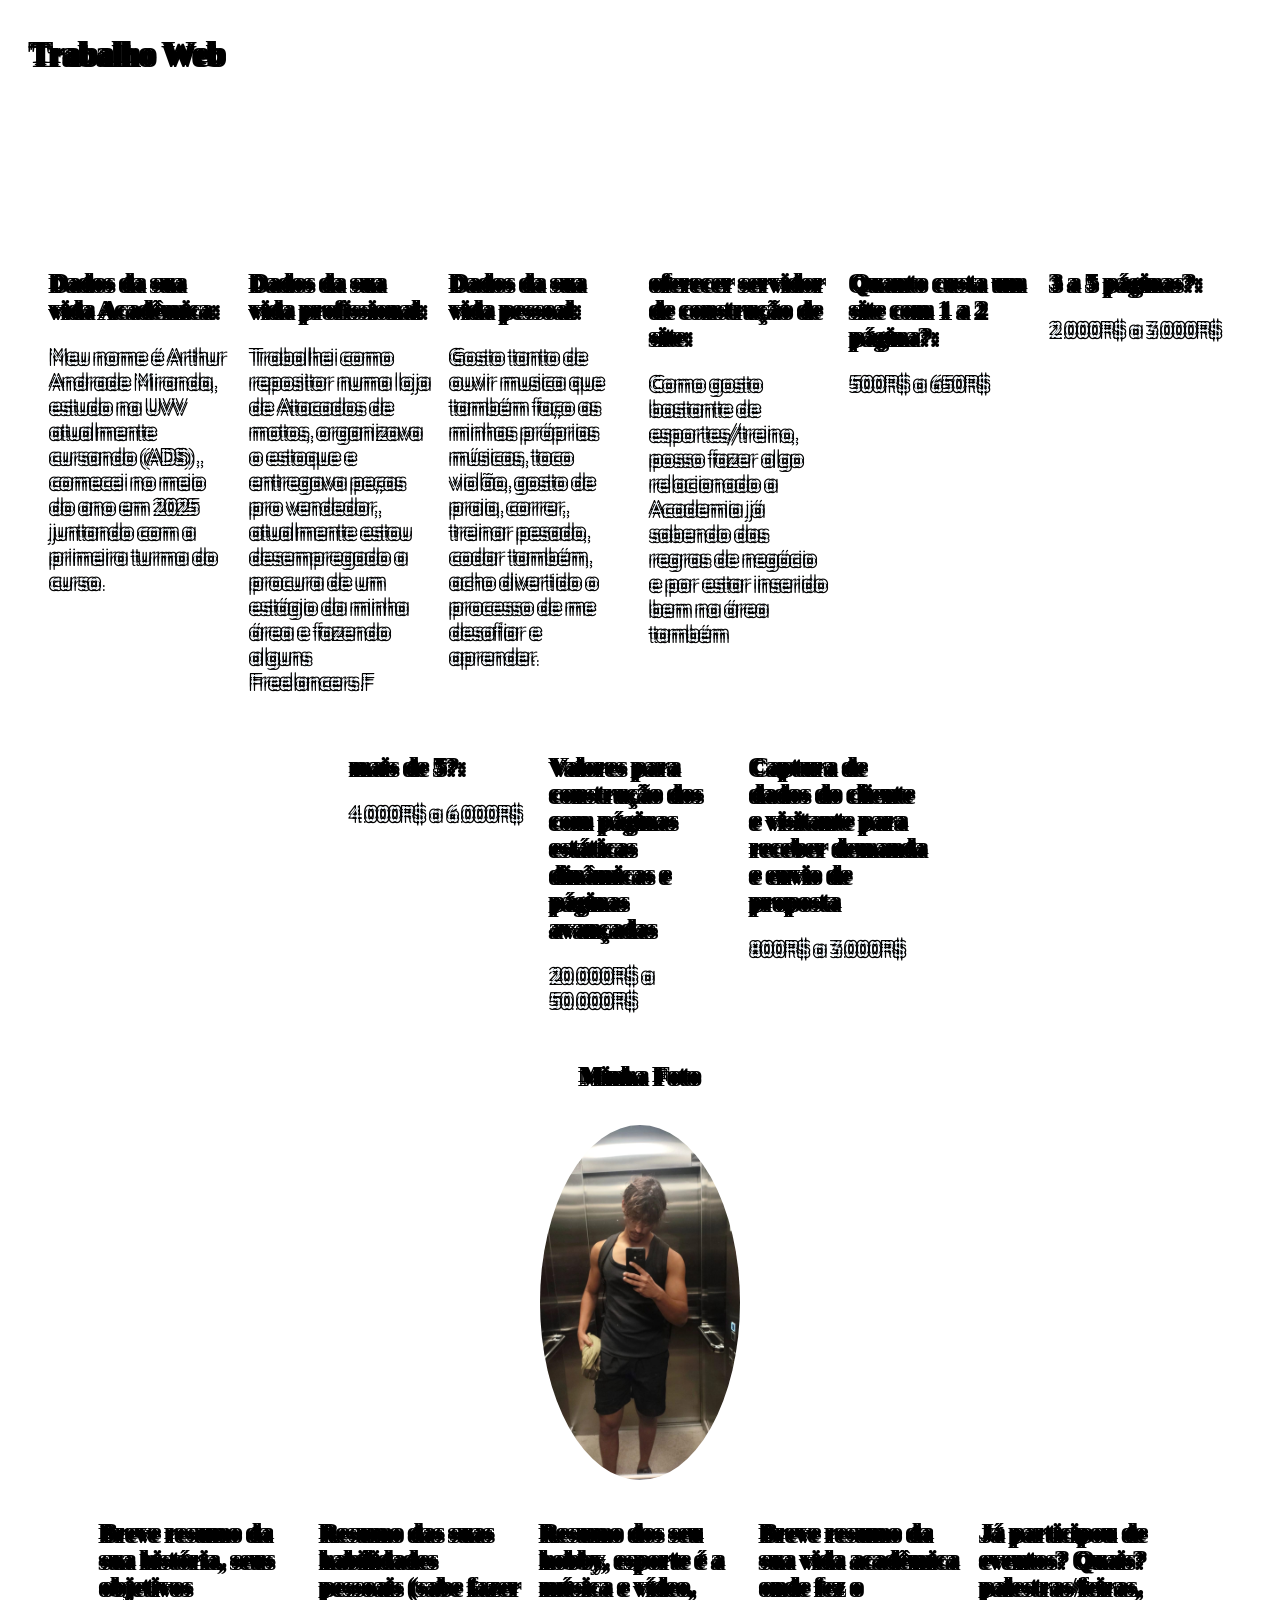
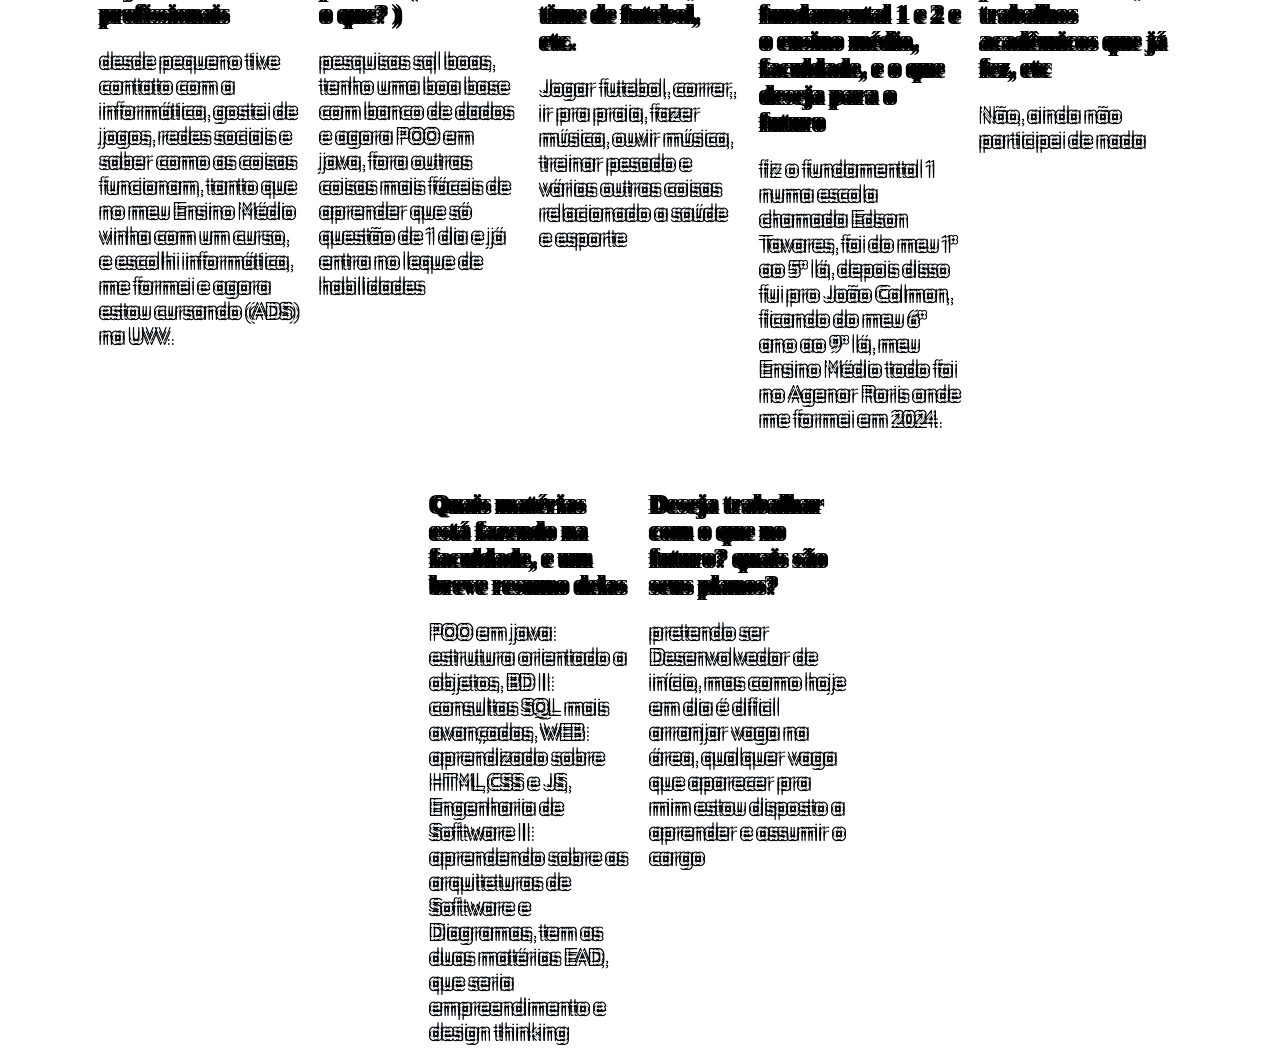
<file: trabalho/index.html>
<!DOCTYPE html>
<html lang="pt-br">

<head>
    <meta charset="UTF-8">
    <meta http-equiv="X-UA-Compatible" content="IE=edge">
    <meta name="viewport" content="width=device-width, initial-scale=1.0">
    <title> Trabalho </title>
    <link rel="stylesheet" href="style.css">
    <link rel="preconnect" href="https://fonts.googleapis.com">
    <link rel="preconnect" href="https://fonts.gstatic.com" crossorigin>
    <link href="https://fonts.googleapis.com/css2?family=Playwrite+IE:wght@100..400&display=swap" rel="stylesheet">
    <link rel="preconnect" href="https://fonts.googleapis.com">
    <link rel="preconnect" href="https://fonts.gstatic.com" crossorigin>
    <link
        href="https://fonts.googleapis.com/css2?family=Playwrite+IE:wght@100..400&family=Quicksand:wght@300..700&display=swap"
        rel="stylesheet">

</head>

<body>

    <header class="topo">
    <h1 id="titulo_principal"> Trabalho Web </h1>

    <nav>
        <a href="curriculo.html"> curriculo </a>
        <a href="servicos.html"> Serviços </a>
        <a href="github.html"> GitHub </a>
        <a href="contato.html"> Contato </a>

    </nav>
    </header>

    <div class="conteiner ">
        <div class="resumo">
            <h2> Dados da sua vida Acadêmica: </h2>
            <p> Meu nome é Arthur Andrade Miranda, estudo na UVV atualmente cursando <abbr
                    title="Análise Desenvolvimento de Sistemas"> (ADS) </abbr>,
                comecei no meio do ano em 2025 juntando com a primeira turma do curso.</p>
        </div>
        <div class="resumo">
            <h2> Dados da sua vida profissional: </h2>
            <p> Trabalhei como repositor numa loja de Atacados de motos, organizava o estoque e entregava peças pro
                vendedor,
                atualmente estou desempregado a procura de um estágio da minha área e fazendo alguns Freelancers.F </p>
        </div>
        <div class="resumo">
            <h2> Dados da sua vida pessoal: </h2>
            <p> Gosto tanto de ouvir musica que também faço as minhas próprias músicas, toco violão, gosto de praia,
                correr, treinar pesado,
                codar também, acho divertido o processo de me desafiar e aprender. </p>
        </div>
        <div class="resumo">
            <h2> oferecer servidor de construção de site: </h2>
            <p> Como gosto bastante de esportes/treino, posso fazer algo relacionado a Academia já sabendo das regras de
                negócio e por estar inserido bem na área também</p>
        </div>
        <div class="resumo">
            <h2> Quanto custa um site com 1 a 2 página?:</h2>

            <p> 500R$ a 650R$ </p>
        </div>
        <div class="resumo">
            <h2> 3 a 5 páginas?:</h2>
            <p> 2.000R$ a 3.000R$ </p>
        </div>
        <div class="resumo">
            <h2> mais de 5?: </h2>
            <p> 4.000R$ a 6.000R$ </p>
        </div>
        <div class="resumo">
            <h2> Valores para construção dos com páginas estáticas dinâmicas e páginas avançadas </h2>
            <p> 20.000R$ a 50.000R$ </p>
        </div>
        <div class="resumo">
            <h2> Captura de dados do cliente e visitante para receber demanda e envio de proposta </h2>
            <p> 800R$ a 3.000R$ </p>
        </div>
    </div>
    <div class="imagem_arthur">
        <h2 id="foto"> Minha Foto </h2>
        <img src="./arthur.jpg" type="imagem/jpg" id="arthur">
    </div>


    <div class="conteiner2">
        <div class="resumo2">
            <h2> Breve resumo da sua história, seus objetivos profissionais </h2>
            <p> desde pequeno tive contato com a informática, gostei de jogos, redes sociais e saber como as coisas
                funcionam, tanto que no meu Ensino Médio
                vinha com um curso, e escolhi informática, me formei e agora estou cursando (ADS) na UVV. </p>
        </div>
        <div class="resumo2">
            <h2> Resumo das suas habilidades pessoais (sabe fazer o que? ) </h2>
            <p> pesquisas sql boas, tenho uma boa base com banco de dados e agora POO em java, fora outras coisas mais
                fáceis de aprender que só questão de 1 dia e
                já entra no leque de habilidades </p>
        </div>
        <div class="resumo2">
            <h2> Resumo dos seu hobby, esporte é a música e vídeo, time de futebol, etc. </h2>
            <p> Jogar futebol, correr, ir pra praia, fazer música, ouvir música, treinar pesado e várias outras coisas
                relacionado a saúde e esporte</p>
        </div>
        <div class="resumo2">
            <h2> Breve resumo da sua vida acadêmica onde fez o fundamental 1 e 2 e o ensino médio, faculdade, e o que
                deseja para o futuro </h2>
            <p> fiz o fundamental 1 numa escola chamada Edson Tavares, foi do meu 1° ao 5° lá, depois disso fui pro João
                Calmon, ficando do meu
                6° ano ao 9° lá, meu Ensino Médio todo foi no Agenor Roris onde me formei em 2024.
            </p>
        </div>
        <div class="resumo2">
            <h2> Já participou de eventos? Quais? palestras/feiras, trabalhos acadêmicos que já fez, etc </h2>
            <p> Não, ainda não participei de nada </p>
        </div>
        <div class="resumo2">
            <h2> Quais matérias está fazendo na faculdade, e um breve resumo delas </h2>
            <p> POO em java: estrutura orientado a objetos, BD II: consultas SQL mais avançadas, WEB: aprendizado sobre
                HTML,CSS e JS,
                Engenharia de Software II: aprendendo sobre as arquiteturas de Software e Diagramas, tem as duas
                matérias EAD, que seria
                empreendimento e design thinking
            </p>
        </div>
        <div class="resumo2">
            <h2> Deseja trabalhar com o que no futuro? quais são seus planos? </h2>
            <p> pretendo ser Desenvolvedor de início, mas como hoje em dia é dificil arranjar vaga na área, qualquer
                vaga que aparecer pra mim estou disposto a aprender e assumir o cargo</p>
        </div>


    </div>

</body>

</html>
</file>
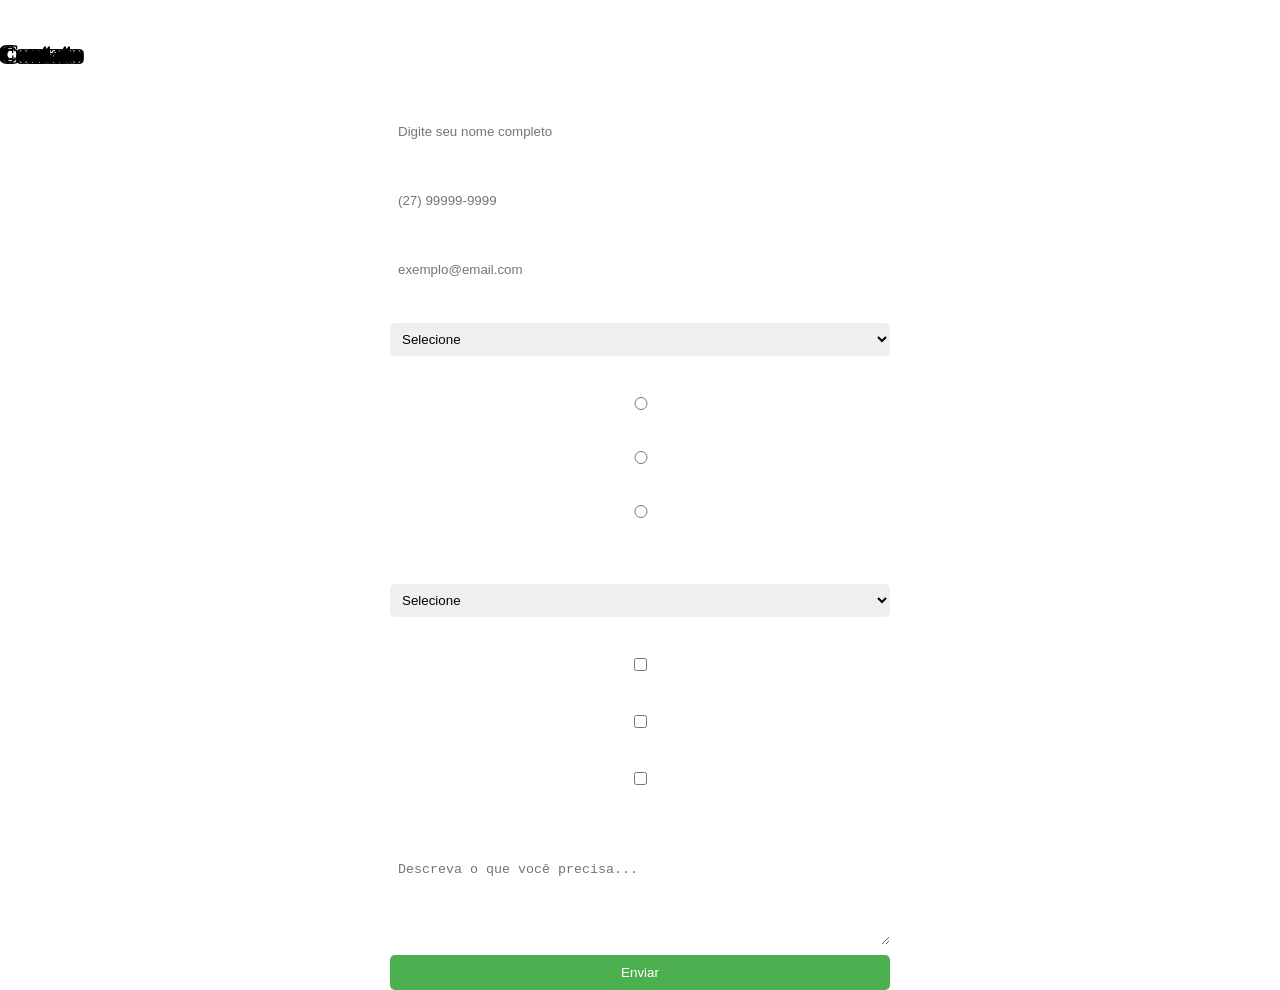
<file: trabalho/contato.html>
<!DOCTYPE html>
<html lang="en">
<head>
    <meta charset="UTF-8">
    <meta http-equiv="X-UA-Compatible" content="IE=edge">
    <meta name="viewport" content="width=device-width, initial-scale=1.0">
    <link rel="stylesheet" href="style.css">

    <title>contato</title>
</head>
<body>
    <nav class="nav_curriculo">
        <a href="index.html"> Principal </a>
        <a href="servicos.html"> Serviços </a>
        <a href="github.html"> GitHub</a>
        </nav>
    

        <h2>Contato</h2>

<form class="formulario">

 
  <label>Nome completo:</label>
  <input type="text" name="nome" placeholder="Digite seu nome completo" required>

  
  <label>Telefone:</label>
  <input type="tel" name="telefone" placeholder="(27) 99999-9999" required>

  
  <label>E-mail:</label>
  <input type="email" name="email" placeholder="exemplo@email.com" required>


  <label>Tipo de pessoa:</label>
  <select name="tipo_pessoa" required>
    <option value="">Selecione</option>
    <option value="fisica">Pessoa Física</option>
    <option value="juridica">Pessoa Jurídica</option>
  </select>


  <label>Melhor horário para contato:</label>
  <input type="radio" name="horario" value="manha"> Manhã
  <input type="radio" name="horario" value="tarde"> Tarde
  <input type="radio" name="horario" value="noite"> Noite

 
  <label>Tipo de serviço desejado:</label>
  <select name="servico" required>
    <option value="">Selecione</option>
    <option value="site_simples">Site simples</option>
    <option value="site_avancado">Site avançado</option>
    <option value="manutencao">Manutenção</option>
    <option value="outros">Outros</option>
  </select>


  <label>Serviços adicionais:</label>
  <input type="checkbox" name="extra1"> Design
  <input type="checkbox" name="extra2"> SEO
  <input type="checkbox" name="extra3"> Hospedagem

 
  <label>Descrição do projeto:</label>
  <textarea name="descricao" rows="5" placeholder="Descreva o que você precisa..." required></textarea>

  
  <button type="submit">Enviar</button>

</form>
</body>
</html>
</file>
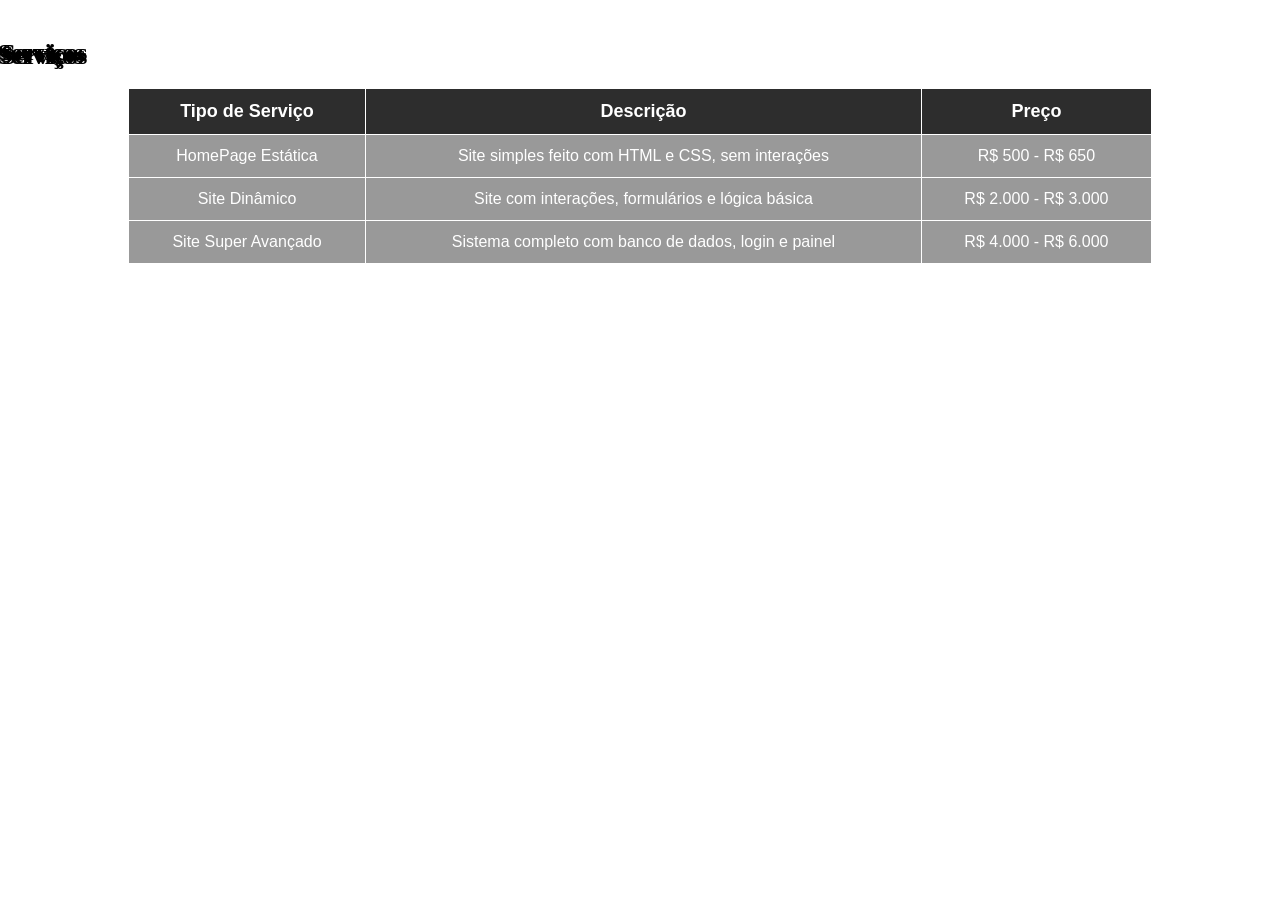
<file: trabalho/servicos.html>
<!DOCTYPE html>
<html lang="en">
<head>
    <meta charset="UTF-8">
    <meta http-equiv="X-UA-Compatible" content="IE=edge">
    <meta name="viewport" content="width=device-width, initial-scale=1.0">
    <title>servicos</title>
    <link rel="stylesheet" href="style.css">
</head>
<body>
    <nav class="nav_curriculo">
        <a href="index.html"> Principal </a>
        <a href="contato.html"> Contato </a>
        <a href="github.html"> GitHub</a>
        </nav>

        <h2>Serviços</h2>

<table class="tabela-servicos">

  <tr>
    <th>Tipo de Serviço</th>
    <th>Descrição</th>
    <th>Preço</th>
  </tr>

  <tr>
    <td>HomePage Estática</td>
    <td>Site simples feito com HTML e CSS, sem interações</td>
    <td>R$ 500 - R$ 650</td>
  </tr>

  <tr>
    <td>Site Dinâmico</td>
    <td>Site com interações, formulários e lógica básica</td>
    <td>R$ 2.000 - R$ 3.000</td>
  </tr>

  <tr>
    <td>Site Super Avançado</td>
    <td>Sistema completo com banco de dados, login e painel</td>
    <td>R$ 4.000 - R$ 6.000</td>
  </tr>

</table>
    
</body>
</html>
</file>
<file: trabalho/style.css>
p {
    font-family: "Quicksand", sans-serif;
    color: aliceblue;
    font-size: 20px;
    text-shadow:

        -2px -2px 0 #000,
        2px -2px 0 #000,
        -2px 2px 0 #000,
        2px 2px 0 #000;
}

h2 {

    font-family: "Playewrite IE", cursive;
    animation: 5s mudaCor linear infinite;
    text-shadow:

        -2px -2px 0 #000,
        2px -2px 0 #000,
        -2px 2px 0 #000,
        2px 2px 0 #000;
}

@keyframes mudaCor {

    0% {
        color: yellow;
    }

    25% {
        color: rgb(4, 197, 231);
    }

    50% {
        color: red;
    }

    75% {
        color: rgb(233, 7, 233);
    }

    100% {
        color: greenyellow;
    }

}

body {

    margin: 0;
    padding: 0;
    margin-top: 0;
    padding-top: 0;
    background-image: url(https://wallpapers.com/images/hd/2440x1440-league-of-legends-background-cu011y4q93frp69f.jpg);

}

abbr {

    text-decoration: none;
}

h1 {

    animation: 5s titulo linear infinite;
    text-shadow:

        -2px -2px 0 #000,
        2px -2px 0 #000,
        -2px 2px 0 #000,
        2px 2px 0 #000;
}

@keyframes titulo {

    0% {
        color: yellow;
    }

    25% {
        color: rgb(4, 197, 231);
    }

    50% {
        color: red;
    }

    75% {
        color: rgb(233, 7, 233);
    }

    100% {
        color: greenyellow;
    }

}


.topo {
    display: flex;
    justify-content: space-between;
    align-items: center;            
    padding: 15px 30px;
  }

  nav a {
    color: white;
    text-decoration: none;
    margin-left: 15px;
    font-size: 18px;
    transition: 0.3s;
  }
  
  nav a:hover {
    color: yellow;
  }

.resumo {

    margin: 0;
    width: 180px;
}

.conteiner {

    padding-top: 140px;
    margin: 0;
    display: flex;
    gap: 20px;
    flex-wrap: wrap;
    justify-content: center;

}

#arthur {

    width: 200px;
    border-radius: 50%;
}

.imagem_arthur {

    flex-direction: column;
    align-items: center;
    gap: 15px;
    padding-top: 10px;
    display: flex;
    margin: 0;
    justify-content: center;
    flex-wrap: wrap;
}

.conteiner2 {

    padding-top: 20px;
    margin: 0;
    display: flex;
    gap: 20px;
    flex-wrap: wrap;
    justify-content: center;
}

.resumo2 {

    margin: 0;
    width: 200px;
}

.nav_curriculo{

    justify-content: center;
}

#curriculo{

    text-decoration: none;
    color: white;
    width: 300px;
    text-align: center;
    display: block;

}


.formulario {
    max-width: 500px;
    margin: 0 auto;
    display: flex;
    flex-direction: column;
    gap: 10px;
    color: white;
  }
  
  input, select, textarea {
    padding: 8px;
    border-radius: 5px;
    border: none;
  }
  
  button {
    padding: 10px;
    background-color: #4CAF50;
    color: white;
    border: none;
    cursor: pointer;
    border-radius: 5px;
  }
  
  button:hover {
    background-color: #45a049;
  }

  .tabela-servicos {
    width: 80%;
    margin: 20px auto;
    border-collapse: collapse;
    color: white;
    font-family: "Quicksand", sans-serif;
    background-color: rgba(0,0,0,0.4);
  }
  
  .tabela-servicos th,
  .tabela-servicos td {
    border: 1px solid white;
    padding: 12px;
    text-align: center;
  }
  
  .tabela-servicos th {
    background-color: rgba(0, 0, 0, 0.7);
    font-size: 18px;
  }
  
  .tabela-servicos tr:hover {
    background-color: rgba(255, 255, 255, 0.1);
  }
</file>
